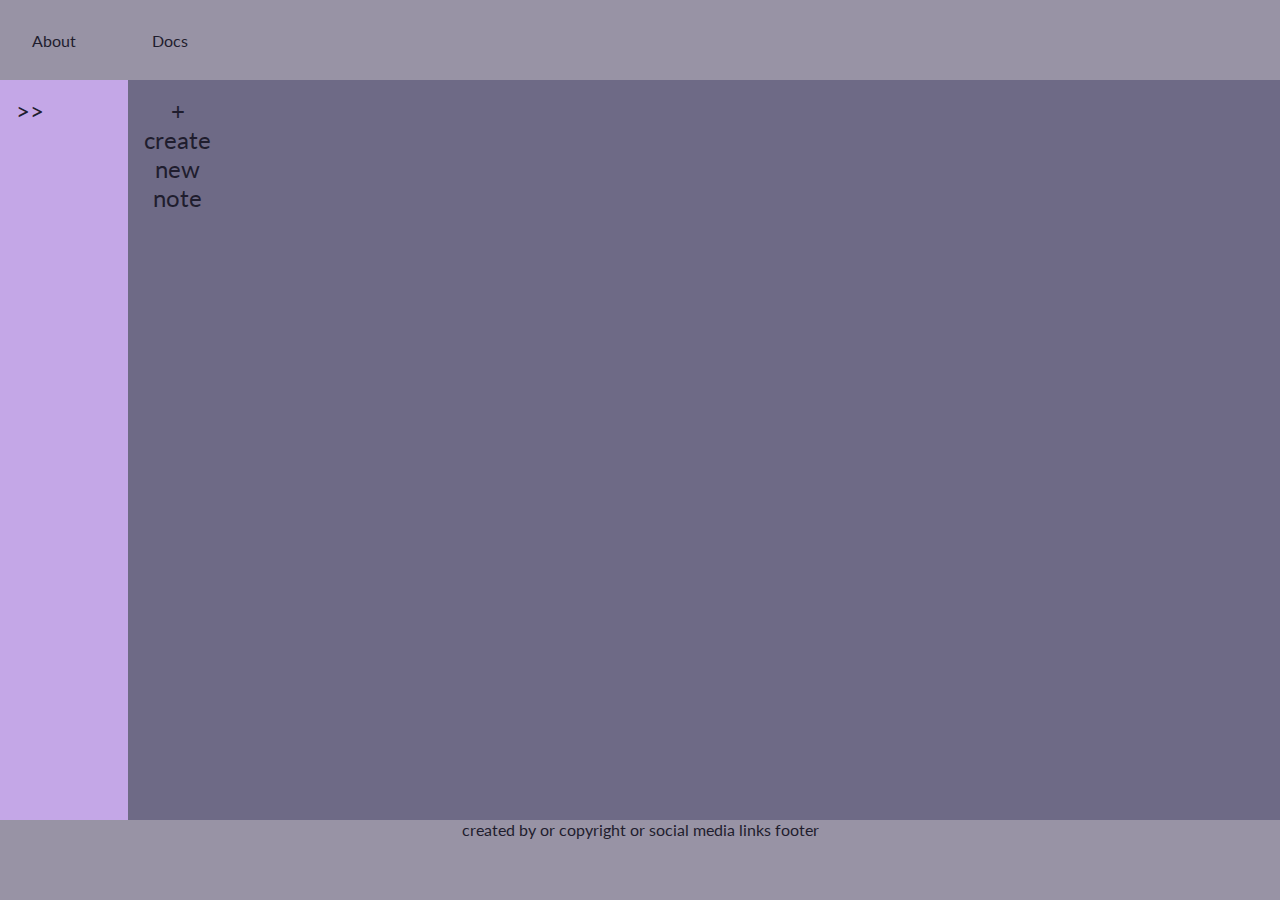
<file: index.html>
<!DOCTYPE html>
<html lang="en">
<head>
    <meta charset="UTF-8">
    <meta http-equiv="X-UA-Compatible" content="IE=edge">
    <meta name="viewport" content="width=device-width, initial-scale=1.0">
    <link rel="stylesheet" href="CSS/styles.css">
    <title>Index</title>
</head>
<body>
       
<div class="container">
    <nav class="header"> 
        <ul>
            <li class="inline">
                <a href="index.html">About</a>
            </li>
            <li class="inline">
                <a href="index.html">Docs</a>
            </li>
        </ul>
    </nav>


    <div class="main">
        <button class="no-style-button">
            + create new note
        </button>
        
     
    </div>
    
    <div class="side">
        <button class="no-style-button">
            >>
        </button>
    </div>

    <footer>
        <p>created by or copyright or social media links footer</p>
    </footer>

</div>
 
</body>
</html>
</file>
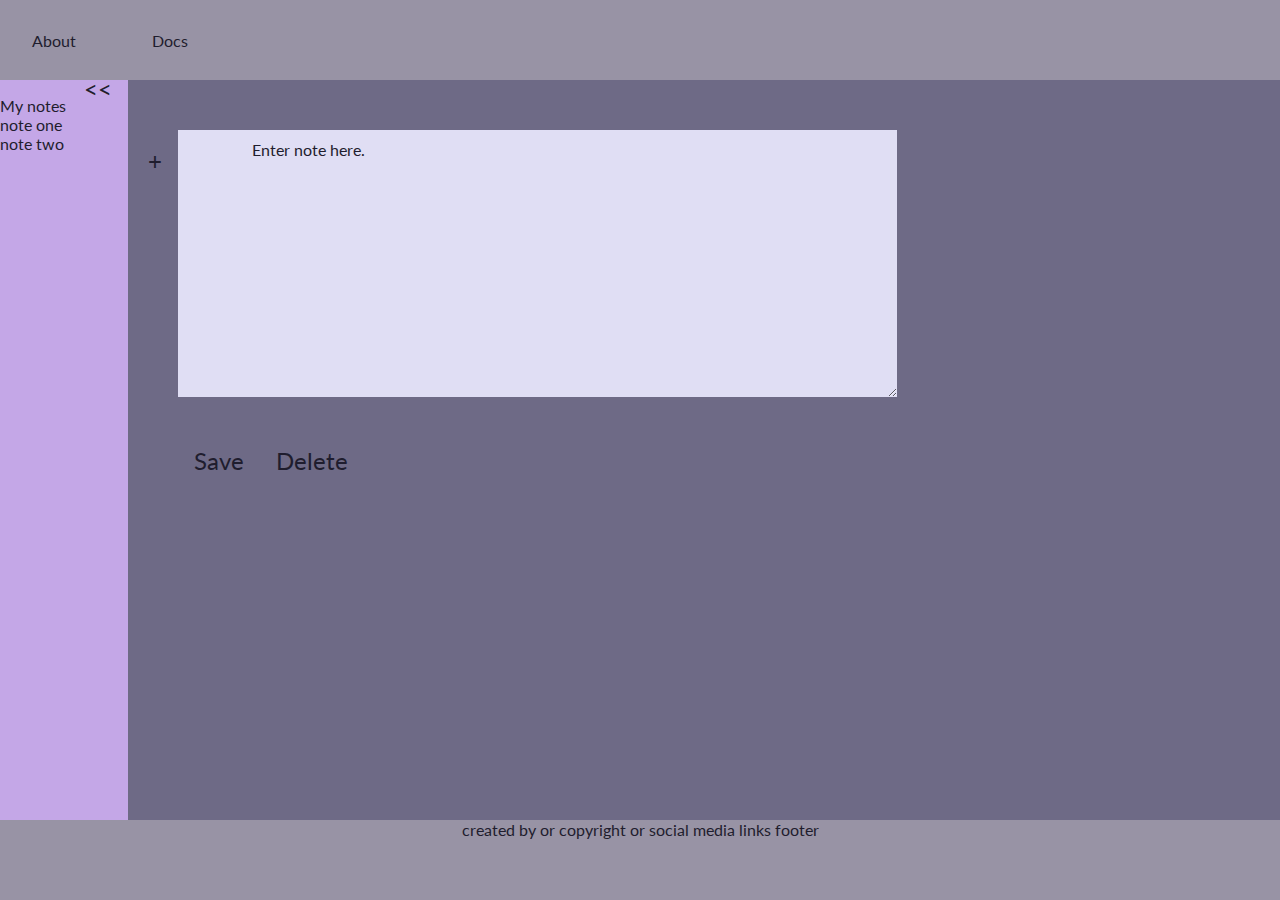
<file: note.html>
<!DOCTYPE html>
<html lang="en">
<head>
    <meta charset="UTF-8">
    <meta http-equiv="X-UA-Compatible" content="IE=edge">
    <meta name="viewport" content="width=device-width, initial-scale=1.0">
    <link rel="stylesheet" href="CSS/styles.css">
    <title>Note</title>
</head>
<body>
    
<div class="container">
    <nav class="header"> 
        <ul>
            <li class="inline">
                <a href="note.html">About</a>
            </li>
            <li class="inline">
                <a href="note.html">Docs</a>
            </li>
        </ul>
    </nav>


    <div class="main">
        <div class="input-button">
            <button class="no-style-button">
            + 
            </button>
        </div>
        <div class="input">
            <textarea id="notebox" name="notebox" rows="13" cols="76">
                Enter note here.
            </textarea>
        </div>
        
        <div class="confirmation">
            <ul>
                <li class="row">
                    <button class="no-style-button">
                        Save
                    </button>
                </li>
                <li class="row">
                    <button class="no-style-button">
                        Delete
                    </button>                    
                </li>
            </ul>        
        </div>

     
    </div>
    
    <div class="side">
        <div class="sidemenu">  
            <button class="no-style-button">
                <<
            </button>
        </div>
          

        <div class="notes">
        <ul>  My notes
            <li>note one</li>
            <li>note two</li>
        </ul>   
        </div>
       
    </div>

    <footer>
        <p>created by or copyright or social media links footer</p>
    </footer>

</div>


</body>
</html>
</file>
<file: CSS/styles.css>
@import url('https://fonts.googleapis.com/css2?family=Lato:wght@700&display=swap');

* {
    margin: 0;
    padding: 0;;
    font-size: 1rem;
    font-family: Lato;
    color: #1f1d2e;
}

.container {
    display: grid;
    grid-template-columns: 8rem 1fr;
    grid-template-rows: 5rem 1fr 5rem;
    grid-template-areas: 
        'h h h'
        's m m'
        'f f f';
    width: 100vw;
    height: 100vh;
}

.header {
    grid-area: h;
    background-color: #9893a5;
}


.main {
    grid-area: m;
    background-color: #6e6a86;
    display: grid;
    grid-template-columns: 50px 700px 1fr;
    grid-template-rows: 50px 300px 1fr;
    grid-template-areas: 
        '. . .'
        'input-button input .'
        '. confirm .';
}

.input-button {
    grid-area: input-button;
    display: flex;
    flex-direction: row-reverse;
}

.input {
    grid-area: input;
}

.confirmation {
    grid-area: confirm;
    display: flex;
    flex-direction: row;
}

.row { 
    display: inline;
    float: left;
}

textarea {
    padding: 10px;
    border: none;
    background-color: #e0def4;
}

.side {
    grid-area: s;
    background-color: #c4a7e7;
    text-align: left;
    display: grid;
    grid-template-columns: auto;
    grid-template-rows: 1rem 1fr;
    grid-template-areas: 
        'a'
        'b';
}

.sidemenu {
    grid-area: a;
    display: flex;
    flex-direction: row-reverse;
    
    align-items: center;
}

.notes {
    grid-area: b;
    display: flex;
    align-items: flex-start;
}

.no-style-button {
    display: flex;
    border: none;
    padding: 1rem;
    background: none;
    font-size: 1.5rem;
  }


footer {
    grid-area: f;
    background-color: #9893a5;
    text-align: center;
}

.inline {
    background-color: #9893a5;
    display: block;
    margin: 0;
    padding: 2rem;
    text-align: center;
    display: inline;
    font-size: 3rem;
    color:#334259;
}

.inline a {
    text-decoration: none;
    
}

.top {
    display: flex;
    flex-direction: row;
}


@media screen and (max-width: 1000px) {
    * {
        margin: 0;
        padding: 0;
        font-size: 1rem;
        font-family: Lato;
    }

    .container {
        display: grid;
        grid-template-columns: 5rem 1fr;
        grid-template-rows: 5rem 1fr 5rem;
        grid-template-areas: 
            'h h h'
            's m m'
            'f f f';
        width: 100vw;
        height: 100vh;
    }
    

    .main {
        grid-area: m;
        background-color: #6e6a86;
        display: grid;
        grid-template-columns: 50px 300px 1fr;
        grid-template-rows: 50px 300px 1fr;
        grid-template-areas: 
            '. . .'
            'input-button input .'
            '. confirm .';
    }

    textarea {
        padding: 10px;
        border: none;
        background-color: #f2e9de;
        width: 200px;
        height: 275px;
    }


}
</file>
